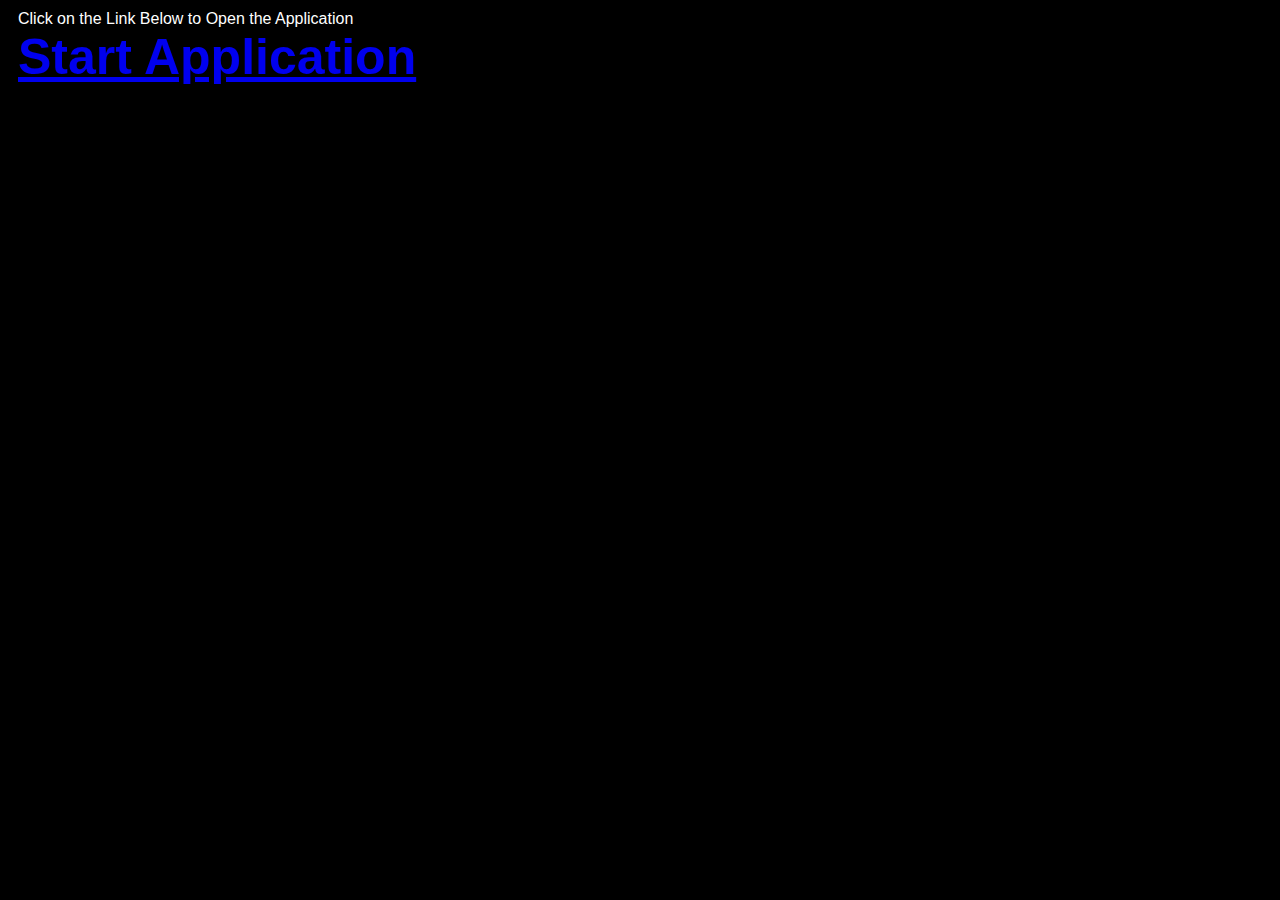
<file: index.html>
<!-- Dedicated to God the Father -->
<!-- All Rights Reserved Christopher Andrew Topalian Copyright 2000-2025 -->
<!-- https://github.com/ChristopherTopalian -->
<!-- https://github.com/ChristopherAndrewTopalian -->
<!-- index.html -->

<html>
<head>
<title> index </title>

<style>

body
{
    background-color: rgb(0, 0, 0);
    font-family: Arial;
    color: rgb(255, 255, 255);
}

</style>

<script>

// shortcuts.js

function ge(whichId)
{
    let result = document.getElementById(whichId);
    return result;
}

function ce(whichType)
{
    let result = document.createElement(whichType);
    return result;
}

function ba(whichElement)
{
    let result = document.body.append(whichElement);
    return result;
}

function cl(whichMessage)
{
    let result = console.log(whichMessage);
    return result;
}

function ct(whichText)
{
    let result = document.createTextNode(whichText);
    return result;
}

function gr(whichId)
{
    let result =  ge(whichId).getBoundingClientRect();
    return result;
}

//----//

// Dedicated to God the Father
// All Rights Reserved Christopher Andrew Topalian Copyright 2000-2025
// https://github.com/ChristopherTopalian
// https://github.com/ChristopherAndrewTopalian
// https://sites.google.com/view/CollegeOfScripting

//-//

function makeAppLink()
{
    let mainDiv = ce('div');
    mainDiv.style.display = 'flex';
    mainDiv.style.flexDirection = 'column';
    mainDiv.style.margin = 10 + 'px';
    ba(mainDiv);

    //-//

    let instructions = ce('div');
    instructions.textContent = 'Click on the Link Below to Open the Application';
    mainDiv.append(instructions);

    //-//

    let appLink = ce('a');
    appLink.href = 'CATopalian_JavaScript_World_Clock.html';
    appLink.textContent = 'Start Application';
    appLink.style.fontSize = 50 + 'px';
    appLink.style.fontWeight = 'bold';
    mainDiv.append(appLink);
}

function whenLoaded()
{
    makeAppLink();
}

</script>

</head>

<body onload = 'whenLoaded();'>

</body>

</html>
</file>
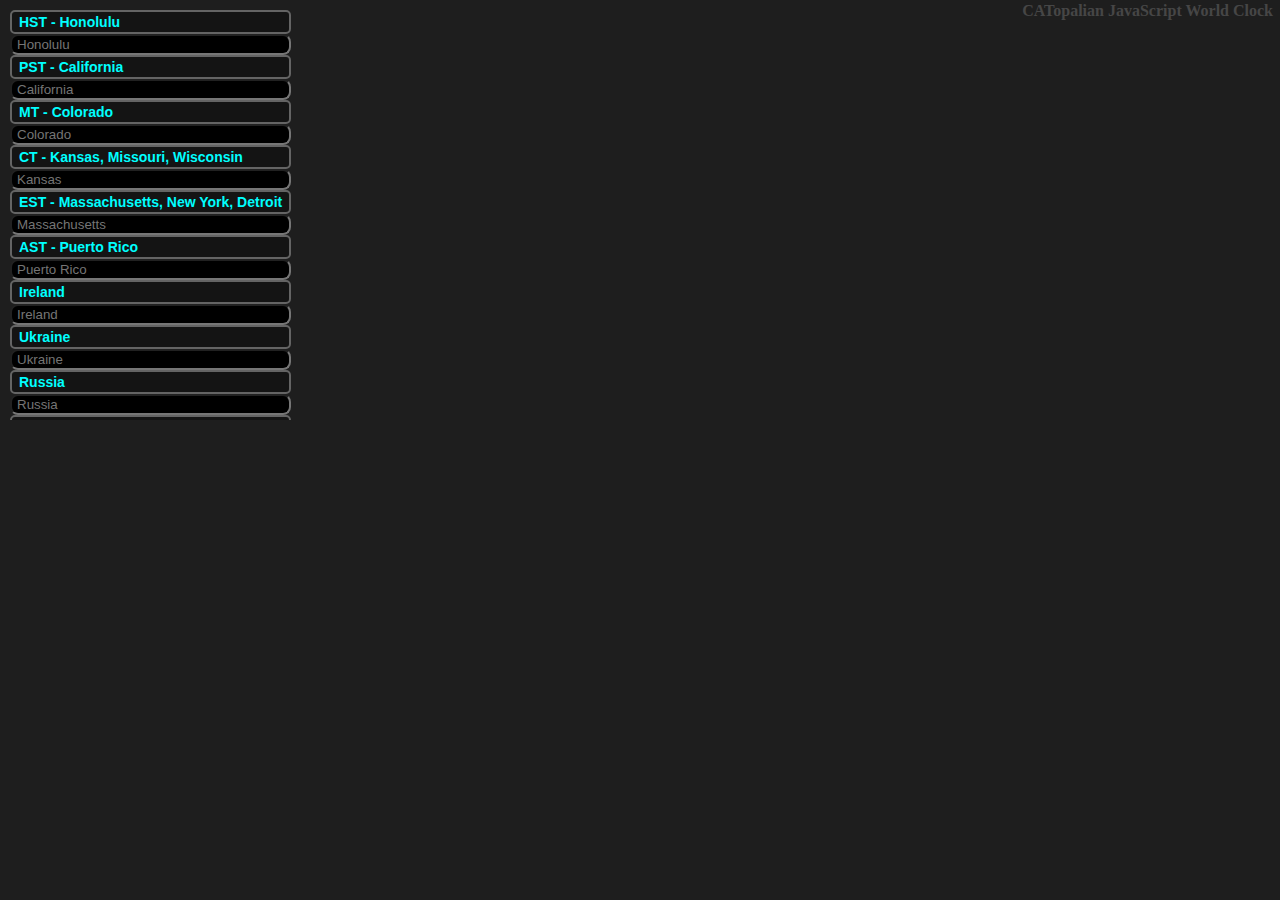
<file: CATopalian_JavaScript_World_Clock.html>
<!-- Dedicated to God the Father -->
<!-- All Rights Reserved Christopher Andrew Topalian Copyright 2000-2025 -->
<!-- https://github.com/ChristopherTopalian -->
<!-- https://github.com/ChristopherAndrewTopalian -->
<!-- College of Scripting Music & Science -->
<!-- Donations paypal.me/keystonermarch -->
<!-- CATopalian_JavaScript_World_Clock.html -->

<html>
<head>
<title> CATopalian JavaScript World Clock </title>

<link rel = "stylesheet" href = "src/css/style001.css">

<script src = 'src/js/1shortcuts/shortcuts.js'></script>

<script src = 'src/js/4make/makeInterface.js'></script>

<script src = 'src/js/4make/makeTitleOfApp.js'></script>

<script src = 'src/js/time/timeZones.js'></script>

<script src = 'src/js/time/setTimeOfWorld.js'></script>

<script src = 'src/js/time/keepUpdatingWorldTime.js'></script>

<script src = 'src/js/whenLoaded/whenLoaded.js'></script>

</head>

<body onload = "whenLoaded();">

</body>

</html>
</file>
<file: src/css/style001.css>
/* style001.css */

body
{
    background-color: rgb(30, 30, 30);
    color: rgb(255, 255, 255);
}

input
{
    padding-left: 5px;
    padding-right: 5px;
    border-radius: 8px;
    background-color: rgb(0, 0, 0);
    font-family: Arial;
    color: rgb(255, 255, 255);
}

.titles
{
    padding-left: 7px;
    padding-right: 7px;
    padding-top: 2px;
    padding-bottom: 2px;
    border: solid 2px rgb(100, 100, 100);
    border-radius: 5px;
    font-family: Arial;
    font-size: 14px;
    font-weight: bold;
    color: rgb(0, 255, 255);
    background-color: rgb(20, 20, 20);
}

/* ---- */

/* Dedicated to God the Father */
/* All Rights Reserved Christopher Andrew Topalian Copyright 2000-2025 */
/* https://github.com/ChristopherTopalian */
/* https://github.com/ChristopherAndrewTopalian */
/* https://sites.google.com/view/CollegeOfScripting */
</file>
